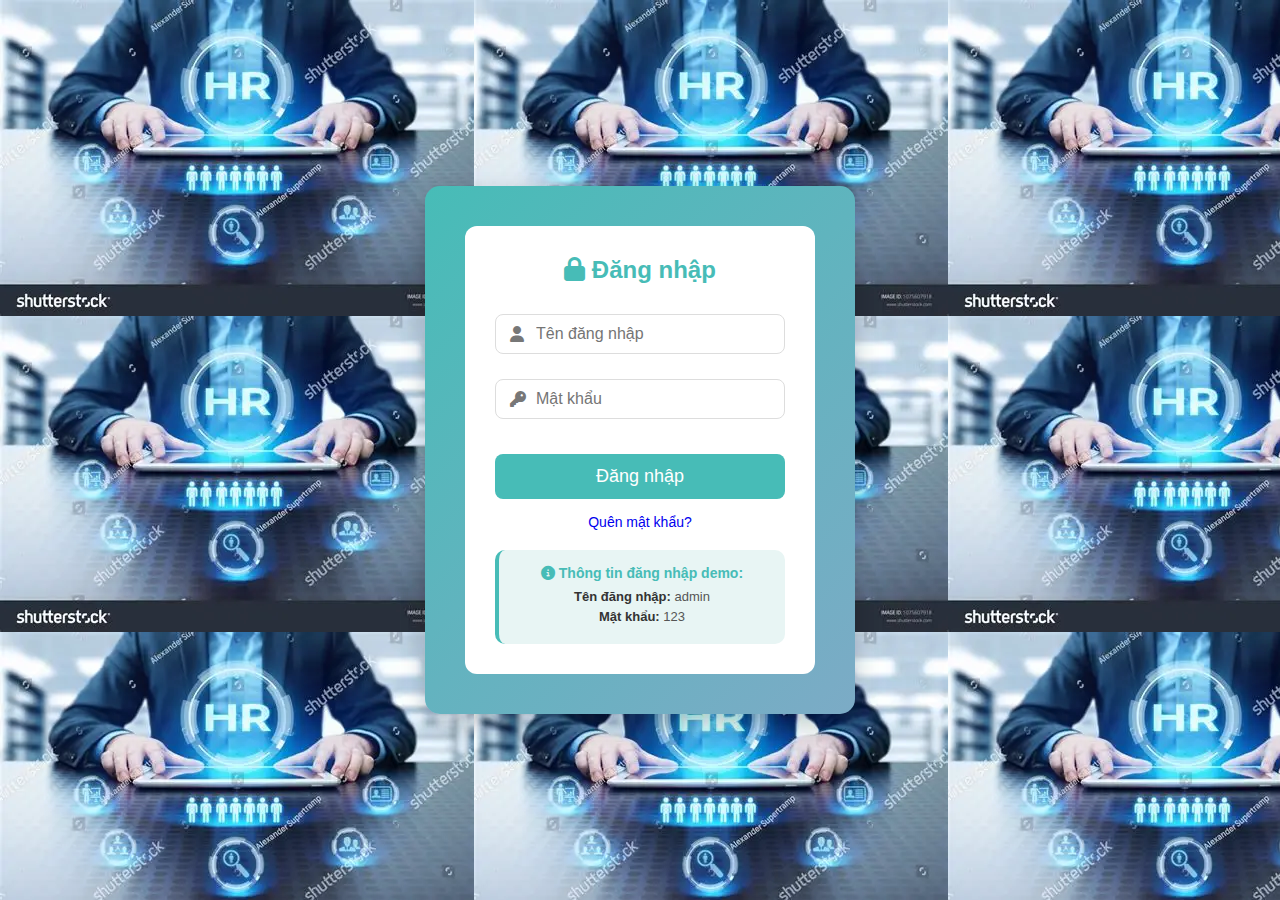
<file: chamcong.html>
<!DOCTYPE html>
<html lang="vi">
<head>
  <meta charset="UTF-8" />
  <meta name="viewport" content="width=device-width, initial-scale=1.0" />
  <title>Chấm công & Tính lương - HR Manager</title>
  <link rel="stylesheet" href="https://cdnjs.cloudflare.com/ajax/libs/font-awesome/6.5.0/css/all.min.css">
  <link rel="stylesheet" href="css/chamcong.css">
</head>
<body>
  <div class="sidebar">
    <h2>HR Manager</h2>
    <ul>
      <li><a href="trangchu.html"><i class="fa-solid fa-chart-line"></i> Dashboard</a></li>
      <li><a href="nhanvien.html"><i class="fa-solid fa-users"></i> Nhân viên</a></li>
      <li><a href="phongban.html"><i class="fa-solid fa-building"></i> Phòng ban</a></li>
      <li class="active"><a href="#"><i class="fa-solid fa-clock"></i> Chấm công</a></li>
      <li><a href="baocao.html"><i class="fa-solid fa-file-lines"></i> Báo cáo</a></li>
    </ul>
  </div>
  <div class="main-content">
    <header>
      <h2><i class="fa-solid fa-clock"></i> Quản lý chấm công</h2>
      <div class="user-info">
          <img src="https://i.pravatar.cc/150?img=11" alt="Admin" />
          <span><a style="text-decoration: none; color: white; background-color: #4169E1;
border-radius: 6px;padding: 6px;" href="login.html" id="auth-link">Đăng nhập</a></span>
        </div>
    </header>

    <div class="tabs">
      <button class="tab active" onclick="showTab('chamcong')">Chấm công</button>
      <button class="tab" onclick="showTab('luong')">Tính lương</button>
    </div>
    <section id="chamcong" class="content visible">
      <div class="card">
        <h3>Chấm công nhân viên</h3>
        <form>
          <label>Mã nhân viên:</label>
          <input type="text" placeholder="Nhập mã nhân viên..." />
          <label>Ngày làm việc:</label>
          <input type="date" />
          <label>Giờ vào:</label>
          <input type="time" />
          <label>Giờ ra:</label>
          <input type="time" />
          <label>Ghi chú:</label>
          <textarea placeholder="Ghi chú (nếu có)..."></textarea>
          <button type="submit">Lưu chấm công</button>
        </form>
      </div>

      <div class="card">
        <h3>Danh sách chấm công</h3>
        <input type="text" placeholder="Tìm kiếm nhân viên..." />
        <table>
          <thead>
            <tr>
              <th>Mã NV</th>
              <th>Họ tên</th>
              <th>Ngày</th>
              <th>Giờ vào</th>
              <th>Giờ ra</th>
              <th>Ghi chú</th>
            </tr>
          </thead>
          <tbody>
            <tr>
              <td>NV001</td>
              <td>Mai Đức Hiệp</td>
              <td>26/10/2025</td>
              <td>08:00</td>
              <td>17:00</td>
              <td>-</td>
            </tr>
          </tbody>
        </table>
      </div>
    </section>
    <section id="luong" class="content">
      <div class="card">
        <h3>Tính lương nhân viên</h3>
        <form>
          <label>Mã nhân viên:</label>
          <input type="text" placeholder="Nhập mã nhân viên..." />
          <label>Số ngày làm việc:</label>
          <input type="number" placeholder="Nhập số ngày làm việc..." />
          <label>Lương cơ bản (VNĐ/ngày):</label>
          <input type="number" placeholder="Nhập lương cơ bản..." />
          <label>Thưởng (VNĐ):</label>
          <input type="number" placeholder="Nhập tiền thưởng..." />
          <label>Phạt (VNĐ):</label>
          <input type="number" placeholder="Nhập tiền phạt..." />
          <button type="button" onclick="tinhLuong()">Tính lương</button>
        </form>
        <div id="ketqua"></div>
      </div>

      <div class="card">
        <h3>Bảng lương</h3>
        <table>
          <thead>
            <tr>
              <th>Mã NV</th>
              <th>Họ tên</th>
              <th>Số ngày</th>
              <th>Thưởng</th>
              <th>Phạt</th>
              <th>Tổng lương (VNĐ)</th>
            </tr>
          </thead>
          <tbody>
            <tr>
              <td>NV001</td>
              <td>Mai Đức Hiệp</td>
              <td>26</td>
              <td>500,000</td>
              <td>0</td>
              <td>13,000,000</td>
            </tr>
          </tbody>
        </table>
      </div>
    </section>
  </div>
  

  <script src="js/chamcong.js"></script>
  <script src="js/auth.js" defer></script>
</body>
</html>
</file>
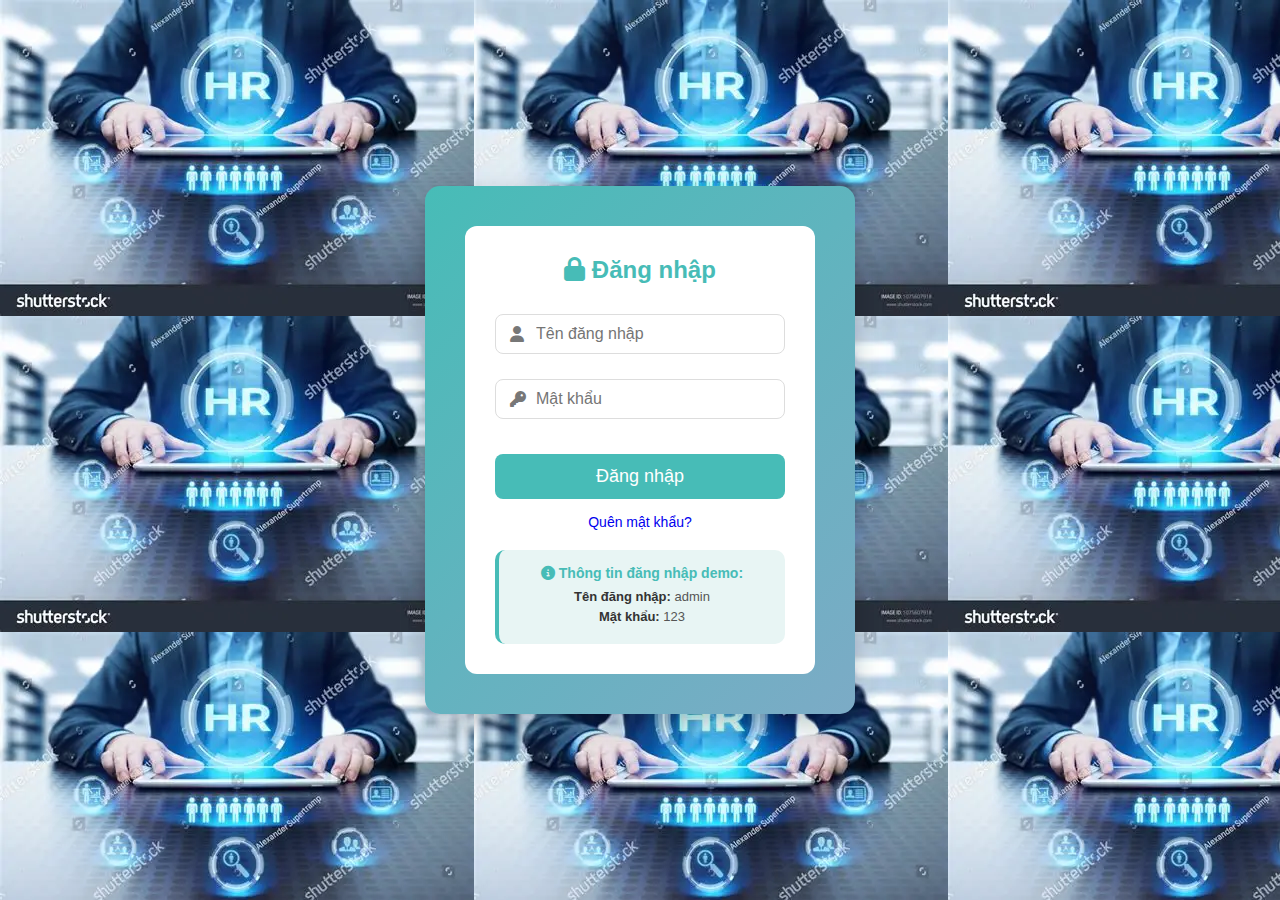
<file: login.html>
<!DOCTYPE html>
<html lang="vi">
  <head>
    <meta charset="UTF-8" />
    <meta name="viewport" content="width=device-width, initial-scale=1.0" />
    <title>Đăng nhập - HR Manager</title>

    <link
      rel="stylesheet"
      href="https://cdnjs.cloudflare.com/ajax/libs/font-awesome/6.5.0/css/all.min.css"
    />

    <link rel="stylesheet" href="/css/login.css" />
  </head>
  <body>
    <div class="login-container">
      <div class="login-box">
        <h2><i class="fa-solid fa-lock"></i> Đăng nhập</h2>
        <form action="/html/trangchu.html" method="GET">
          <div class="input-group">
            <i class="fa-solid fa-user"></i>
            <input type="text" id="username" name="username" placeholder="Tên đăng nhập" required />
          </div>
          <div class="input-group">
            <i class="fa-solid fa-key"></i>
            <input type="password" id="password" name="password" placeholder="Mật khẩu" required />
          </div>
          <button type="submit" class="login-button">Đăng nhập</button>
          <p class="forgot-password">
            <a href="#">Quên mật khẩu?</a>
          </p>
          <div class="demo-info">
          <h4><i class="fa-solid fa-circle-info"></i> Thông tin đăng nhập demo:</h4>
           <p><strong>Tên đăng nhập:</strong> admin</p>
          <p><strong>Mật khẩu:</strong> 123</p>
    </div>
        </form>
      </div>
    </div>
    <script src="/js/login.js"></script>
  </body>
</html>
</file>
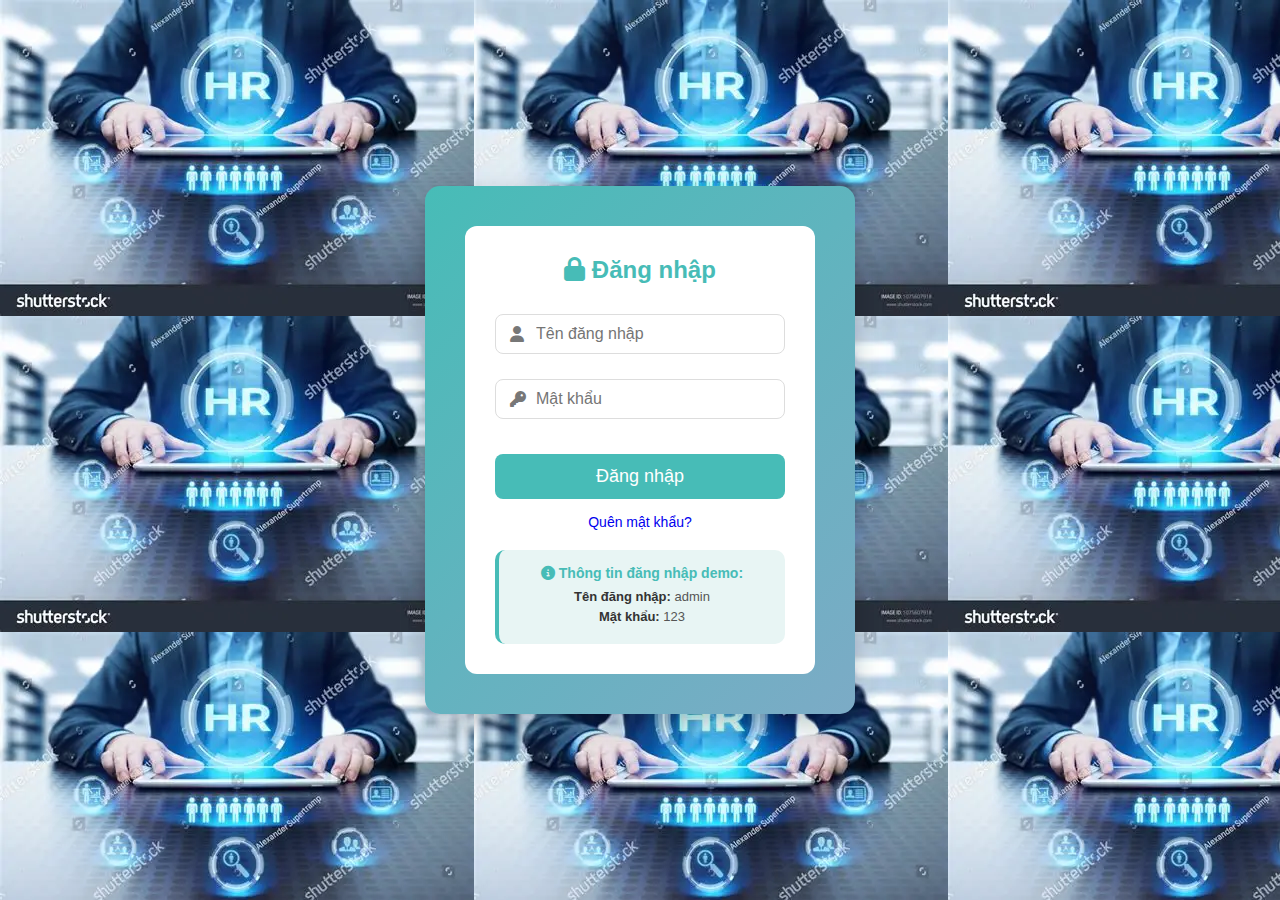
<file: phongban.html>
<!DOCTYPE html>
<html lang="vi">
<head>
  <meta charset="UTF-8" />
  <meta name="viewport" content="width=device-width, initial-scale=1.0" />
  <title>Quản lý phòng ban</title>

  <!-- Font Awesome -->
  <link
    rel="stylesheet"
    href="https://cdnjs.cloudflare.com/ajax/libs/font-awesome/6.5.0/css/all.min.css"
  />

  <!-- CSS -->
  <link rel="stylesheet" href="/css/phongban.css" />
</head>
<body>
  <div class="sidebar">
    <h2>HR Manager</h2>
    <ul>
      <li><a href="trangchu.html"><i class="fa-solid fa-chart-line"></i> Dashboard</a></li>
      <li><a href="nhanvien.html"><i class="fa-solid fa-users"></i> Nhân viên</a></li>
      <li class="active"><a href="#"><i class="fa-solid fa-building"></i> Phòng ban</a></li>
      <li><a href="chamcong.html"><i class="fa-solid fa-clock"></i> Chấm công</a></li>
      <li><a href="baocao.html"><i class="fa-solid fa-file-lines"></i> Báo cáo</a></li>
    </ul>
  </div>

  <div class="main-content">
    <header>
      <h2><i class="fa-solid fa-building"></i> Quản lý phòng ban</h2>
      <div class="user-info">
          <img src="https://i.pravatar.cc/150?img=11" alt="Admin" />
          <span><a style="text-decoration: none; color: white; background-color: #4169E1;
border-radius: 6px;padding: 6px;" href="login.html" id="auth-link">Đăng nhập</a></span>
        </div>
    </header>

    <div class="content-wrapper">
      <!-- Bên trái: Form -->
      <div class="form-section">
        <h3> Thêm và Sửa phòng ban</h3>
        <form>
          <label for="maPhong">Mã phòng ban</label>
          <input type="text" id="maPhong" placeholder="VD: IT01" required />

          <label for="tenPhong">Tên phòng ban</label>
          <input type="text" id="tenPhong" placeholder="VD: Phòng CNTT" required />

          <button type="submit" class="btn-save">Lưu</button>
        </form>
      </div>

      <!-- Bên phải: Danh sách -->
      <div class="department-list">
        <div class="header-list">
          <h3><i class="fa-solid fa-list"></i> Danh sách phòng ban</h3>
          <input
            type="text"
            id="searchPhongBan"
            placeholder="Tìm kiếm phòng ban..."
          />
        </div>

        <table>
          <thead>
            <tr>
              <th>Mã phòng</th>
              <th>Tên phòng</th>
              <th>Hành động</th>
            </tr>
          </thead>
          <tbody>
            <!-- JS sẽ tự thêm hàng vào đây -->
          </tbody>
        </table>
      </div>
    </div>
  </div>

  <!-- JS -->
  <script src="/js/phongban.js"></script>
  <script src="/js/auth.js" defer></script>
</body>
</html>
</file>
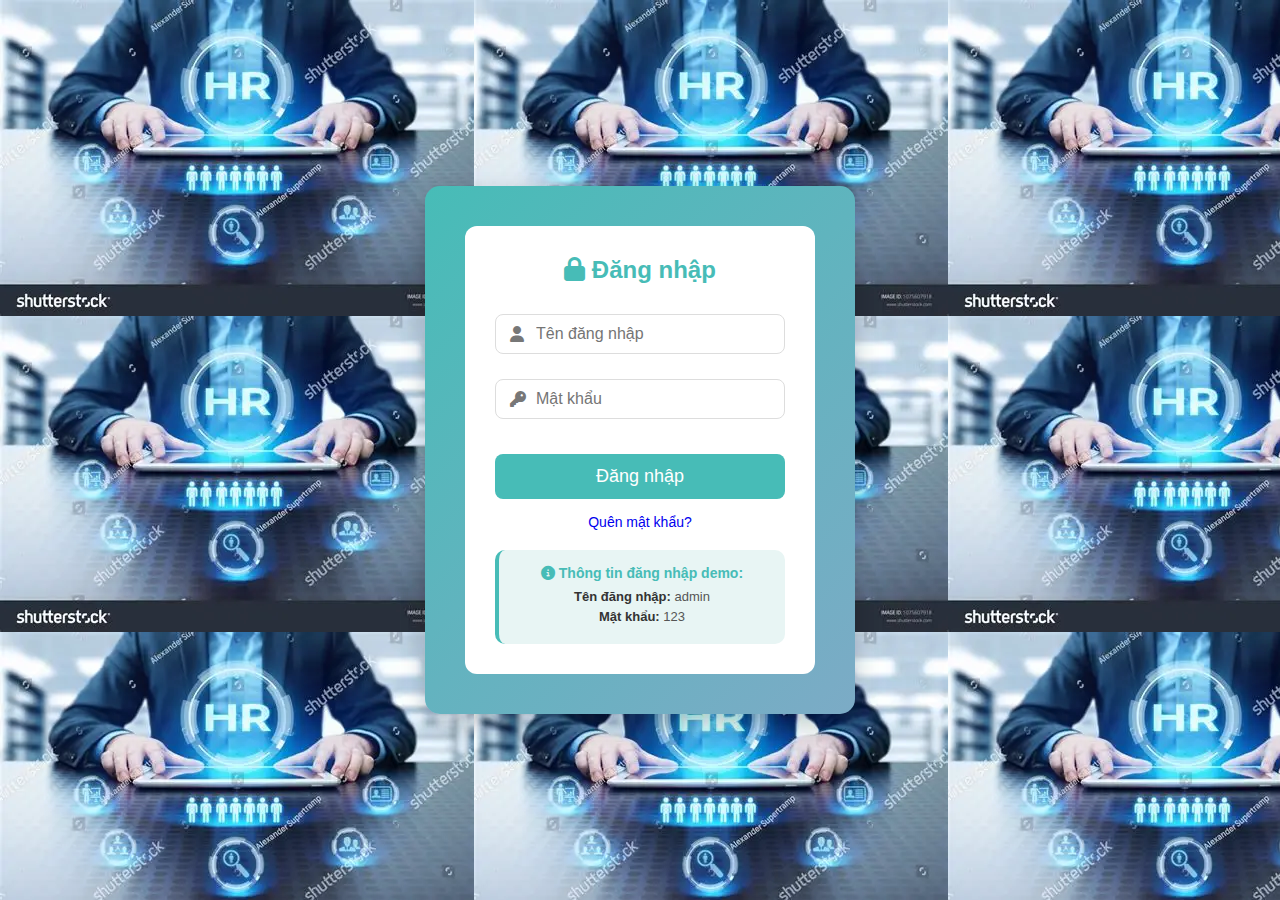
<file: html/chamcong.html>
<!DOCTYPE html>
<html lang="vi">
<head>
  <meta charset="UTF-8" />
  <meta name="viewport" content="width=device-width, initial-scale=1.0" />
  <title>Chấm công & Tính lương - HR Manager</title>
  <link rel="stylesheet" href="https://cdnjs.cloudflare.com/ajax/libs/font-awesome/6.5.0/css/all.min.css">
  <link rel="stylesheet" href="/css/chamcong.css">
</head>
<body>
  <div class="sidebar">
    <h2>HR Manager</h2>
    <ul>
      <li><a href="trangchu.html"><i class="fa-solid fa-chart-line"></i> Dashboard</a></li>
      <li><a href="nhanvien.html"><i class="fa-solid fa-users"></i> Nhân viên</a></li>
      <li><a href="phongban.html"><i class="fa-solid fa-building"></i> Phòng ban</a></li>
      <li class="active"><a href="#"><i class="fa-solid fa-clock"></i> Chấm công</a></li>
      <li><a href="baocao.html"><i class="fa-solid fa-file-lines"></i> Báo cáo</a></li>
    </ul>
  </div>
  <div class="main-content">
    <header>
      <h2><i class="fa-solid fa-clock"></i> Quản lý chấm công</h2>
      <div class="user-info">
          <img src="https://i.pravatar.cc/150?img=11" alt="Admin" />
          <span><a style="text-decoration: none; color: white; background-color: #4169E1;
border-radius: 6px;padding: 6px;" href="login.html" id="auth-link">Đăng nhập</a></span>
        </div>
    </header>

    <div class="tabs">
      <button class="tab active" onclick="showTab('chamcong')">Chấm công</button>
      <button class="tab" onclick="showTab('luong')">Tính lương</button>
    </div>
    <section id="chamcong" class="content visible">
      <div class="card">
        <h3>Chấm công nhân viên</h3>
        <form>
          <label>Mã nhân viên:</label>
          <input type="text" placeholder="Nhập mã nhân viên..." />
          <label>Ngày làm việc:</label>
          <input type="date" />
          <label>Giờ vào:</label>
          <input type="time" />
          <label>Giờ ra:</label>
          <input type="time" />
          <label>Ghi chú:</label>
          <textarea placeholder="Ghi chú (nếu có)..."></textarea>
          <button type="submit">Lưu chấm công</button>
        </form>
      </div>

      <div class="card">
        <h3>Danh sách chấm công</h3>
        <input type="text" placeholder="Tìm kiếm nhân viên..." />
        <table>
          <thead>
            <tr>
              <th>Mã NV</th>
              <th>Họ tên</th>
              <th>Ngày</th>
              <th>Giờ vào</th>
              <th>Giờ ra</th>
              <th>Ghi chú</th>
            </tr>
          </thead>
          <tbody>
            <tr>
              <td>NV001</td>
              <td>Mai Đức Hiệp</td>
              <td>26/10/2025</td>
              <td>08:00</td>
              <td>17:00</td>
              <td>-</td>
            </tr>
          </tbody>
        </table>
      </div>
    </section>
    <section id="luong" class="content">
      <div class="card">
        <h3>Tính lương nhân viên</h3>
        <form>
          <label>Mã nhân viên:</label>
          <input type="text" placeholder="Nhập mã nhân viên..." />
          <label>Số ngày làm việc:</label>
          <input type="number" placeholder="Nhập số ngày làm việc..." />
          <label>Lương cơ bản (VNĐ/ngày):</label>
          <input type="number" placeholder="Nhập lương cơ bản..." />
          <label>Thưởng (VNĐ):</label>
          <input type="number" placeholder="Nhập tiền thưởng..." />
          <label>Phạt (VNĐ):</label>
          <input type="number" placeholder="Nhập tiền phạt..." />
          <button type="button" onclick="tinhLuong()">Tính lương</button>
        </form>
        <div id="ketqua"></div>
      </div>

      <div class="card">
        <h3>Bảng lương</h3>
        <table>
          <thead>
            <tr>
              <th>Mã NV</th>
              <th>Họ tên</th>
              <th>Số ngày</th>
              <th>Thưởng</th>
              <th>Phạt</th>
              <th>Tổng lương (VNĐ)</th>
            </tr>
          </thead>
          <tbody>
            <tr>
              <td>NV001</td>
              <td>Mai Đức Hiệp</td>
              <td>26</td>
              <td>500,000</td>
              <td>0</td>
              <td>13,000,000</td>
            </tr>
          </tbody>
        </table>
      </div>
    </section>
  </div>
  

  <script src="/js/chamcong.js"></script>
  <script src="/js/auth.js" defer></script>
</body>
</html>
</file>
<file: css/chamcong.css>
/* ==== RESET ==== */
* {
  box-sizing: border-box;
  margin: 0;
  padding: 0;
  font-family: "Poppins", sans-serif;
}
body {
  display: flex;
  background: #f3f6fd;
  color: #333;
  transition: background 0.3s, color 0.3s;
}

/* ==== SIDEBAR ==== */
.sidebar {
  width: 240px;
  background: linear-gradient(180deg, #47bcb7, #7cc6c2);
  color: #fff;
  height: 100vh;
  position: fixed;
  left: 0;
  top: 0;
  padding: 20px;
  transition: all 0.3s;
}
.sidebar a{
text-decoration: none;
color:white;
}

.sidebar h2 {
  text-align: center;
  margin-bottom: 25px;
  font-size: 22px;
  font-weight: 600;
}

.sidebar ul {
  list-style: none;
}
.sidebar ul li {
  padding: 12px 15px;
  margin-bottom: 10px;
  border-radius: 8px;
  cursor: pointer;
  transition: background 0.3s;
}
.sidebar ul li:hover,
.sidebar ul li.active {
  background: rgba(255, 255, 255, 0.2);
}
.sidebar ul li i {
  margin-right: 10px;
}

/* ==== MAIN CONTENT ==== */
.main-content {
  margin-left: 240px;
  width: calc(100% - 240px);
  min-height: 100vh;
  transition: all 0.3s;
}

/* ==== HEADER (Chỉnh sửa để tách user-info và header) ==== */
/* Style cho thanh header chính */
header {
background: #fff;
  box-shadow: none;
  padding: 15px 30px;
  display: flex;
  justify-content: space-between;
  align-items: center;
  position: static;
  z-index: 10;
  border-bottom: 1px solid #e0e0e0;
}

/* Style cho thanh user-info (cố định trên cùng) */
.main-content > .user-info {
    background: #fff;
    box-shadow: 0 2px 10px rgba(0, 0, 0, 0.1);
    padding: 15px 30px;
    display: flex;
    justify-content: flex-end; 
    align-items: center;
    position: sticky;
    top: 0;
    z-index: 10;
}

header h1 {
  font-size: 24px;
  font-weight: 700;
  color: #333; 
}
header h2 {
  font-size: 22px;
  font-weight: 600;
}

/* Ẩn Dark Toggle vì đã bỏ Dark Mode */
#darkToggle {
  display: none;
}

.user-info {
  display: flex;
  align-items: center;
}
.user-info img {
  width: 40px;
  height: 40px;
  border-radius: 50%;
  margin-right: 10px;
}

/* ==== TABS ==== */
.tabs {
  margin: 0 30px;
  display: flex;
  border-bottom: 2px solid #ddd;
}
.tab {
  padding: 12px 25px;
  border: none;
  background: none;
  font-size: 16px;
  font-weight: 600;
  cursor: pointer;
  color: #666;
  border-bottom: 3px solid transparent;
  transition: all 0.3s;
}
.tab:hover {
  color: #47bcb7;
}
.tab.active {
  color: #47bcb7;
  border-bottom: 3px solid #47bcb7;
}

/* ==== CONTENT & CARDS (Sử dụng phong cách cards và form nhất quán) ==== */
.content {
  padding: 30px;
  display: grid;
  grid-template-columns: repeat(auto-fit, minmax(350px, 1fr));
  gap: 30px;
}
/* Ẩn nội dung tab không được chọn */
.content:not(.visible) {
    display: none;
}

.card {
  background: #fff;
  border-radius: 15px;
  box-shadow: 0 3px 10px rgba(0, 0, 0, 0.08);
  padding: 25px 30px;
  transition: transform 0.2s, box-shadow 0.2s;
}
.card:hover {
  transform: translateY(-3px);
  box-shadow: 0 6px 15px rgba(0, 0, 0, 0.1);
}
.card h3 {
  color: black;
  margin-bottom: 20px;
  font-size: 1.3rem;
  border-left: 4px solid #47bcb7;
  padding-left: 10px;
  font-weight: 600;
}

/* ==== FORM ELEMENTS ==== */
form label {
  display: block;
  font-weight: 600;
  color: #333;
  margin-top: 15px;
  margin-bottom: 6px;
  font-size: 14px;
}
form input[type="text"],
form input[type="date"],
form input[type="time"],
form input[type="number"],
form select, /* Bổ sung cho trường Tính lương */
form textarea,
.card > input[type="text"] { /* Dùng cho input tìm kiếm */
  width: 100%;
  padding: 10px 12px;
  border: 1px solid #ccc;
  border-radius: 6px;
  font-size: 14px;
  transition: border-color 0.2s;
  margin-bottom: 10px; /* Thêm margin dưới cho input */
}
form input:focus,
form select:focus,
form textarea:focus,
.card > input[type="text"]:focus {
  outline: none;
  border-color: #47bcb7;
}
form textarea {
  resize: vertical;
  min-height: 80px;
}

/* Button */
form button[type="submit"],
form button[type="button"] {
  width: 100%;
  padding: 12px;
  margin-top: 20px;
  border: none;
  border-radius: 6px;
  background: #47bcb7;
  color: #fff;
  font-weight: 600;
  font-size: 16px;
  cursor: pointer;
  transition: background 0.3s;
}
form button:hover {
  background: #3da39f;
}

#ketqua {
    margin-top: 20px;
    padding: 15px;
    border: 1px dashed #47bcb7;
    border-radius: 6px;
    font-weight: 600;
    color: #333;
    background: #e0f7f6;
}

/* ==== TABLE STYLE ==== */
table {
  width: 100%;
  border-collapse: collapse;
  margin-top: 15px;
}
th, td {
  padding: 12px;
  text-align: left;
  border-bottom: 1px solid #eee;
}
th {
  background: #47bcb7;
  color: #fff;
  text-transform: uppercase;
  font-size: 13px;
}
tbody tr:hover {
  background: #f9f9f9;
}
</file>
<file: css/login.css>
/* ==== RESET & BASE STYLES ==== */
* {
  box-sizing: border-box;
  margin: 0;
  padding: 0;
  font-family: "Poppins", sans-serif;
}

body {
 background-image: url(../img/OIP.webp);/* Màu nền nhẹ nhàng, tương tự Dashboard */
  display: flex;
  justify-content: center;
  align-items: center;
  min-height: 100vh;
  color: #333;
}

/* ==== LOGIN CONTAINER & BOX ==== */
.login-container {
  background: linear-gradient(135deg,#47bcb7, #7cabc6); /* Gradient màu chủ đạo */
  padding: 40px;
  border-radius: 15px;
  box-shadow: 0 10px 25px rgba(0, 0, 0, 0.2);
}

.login-box {
  background: #fff;
  padding: 30px;
  border-radius: 12px;
  width: 350px;
  text-align: center;
}

.login-box h2 {
  margin-bottom: 30px;
  color:#47bcb7; /* Màu chữ tiêu đề */
  font-size: 24px;
  font-weight: 600;
}

/* ==== INPUT GROUP ==== */
.input-group {
  position: relative;
  margin-bottom: 25px;
  text-align: left;
}

.input-group input {
  width: 100%;
  padding: 10px 10px 10px 40px; /* Thêm padding bên trái cho icon */
  border: 1px solid #ddd;
  border-radius: 8px;
  font-size: 16px;
  transition: border-color 0.3s;
}

.input-group input:focus {
  border-color: #47bcb7;
  outline: none;
}

.input-group i {
  position: absolute;
  left: 15px;
  top: 50%;
  transform: translateY(-50%);
  color: #777;
  font-size: 16px;
}

/* ==== BUTTON ==== */
.login-button {
  width: 100%;
  padding: 12px;
  background: #47bcb7;
  color: #fff;
  border: none;
  border-radius: 8px;
  font-size: 18px;
  font-weight: 500;
  cursor: pointer;
  transition: background 0.3s, transform 0.1s;
  margin-top: 10px;
}

.login-button:hover {
  background: #47bcb7;
  transform: translateY(-2px);
}

/* ==== FORGOT PASSWORD ==== */
.forgot-password {
  margin-top: 15px;
  font-size: 14px;
}

.forgot-password a {
  color;
  text-decoration: none;
}

.forgot-password a:hover {
  text-decoration: underline;
}
.demo-info {
      background: #e8f5f4;
      padding: 15px;
      border-radius: 10px;
      margin-top: 20px;
      font-size: 13px;
      color: #555;
      border-left: 4px solid #47bcb7;
    }

    .demo-info h4 {
      color: #47bcb7;
      margin-bottom: 8px;
      font-size: 14px;
    }

    .demo-info p {
      margin: 5px 0;
    }

    .demo-info strong {
      color: #333;
    }
</file>
<file: css/phongban.css>
/* ==== RESET ==== */
* {
  box-sizing: border-box;
  margin: 0;
  padding: 0;
  font-family: "Poppins", sans-serif;
}
body {
  display: flex;
  background: #f3f6fd;
  color: #333;
  transition: background 0.3s, color 0.3s;
}

/* ==== SIDEBAR ==== */
.sidebar {
  width: 240px;
  background: linear-gradient(180deg, #47bcb7, #7cc6c2);
  color: #fff;
  height: 100vh;
  position: fixed;
  left: 0;
  top: 0;
  padding: 20px;
  transition: all 0.3s;
}

.sidebar h2 {
  text-align: center;
  margin-bottom: 25px;
  font-size: 22px;
  font-weight: 600;
}

.sidebar ul {
  list-style: none;
}
.sidebar ul li {
  padding: 12px 15px;
  margin-bottom: 10px;
  border-radius: 8px;
  cursor: pointer;
  transition: background 0.3s;
}
.sidebar ul li:hover,
.sidebar ul li.active {
  background: rgba(255, 255, 255, 0.2);
}
.sidebar ul li i {
  margin-right: 10px;
}
.sidebar a{
text-decoration: none;
color:white;
}

/* ==== MAIN CONTENT ==== */
.main-content {
  margin-left: 240px;
  width: calc(100% - 240px);
  min-height: 100vh;
  transition: all 0.3s;
}

header {
  background: #fff;
  box-shadow: 0 2px 10px rgba(0, 0, 0, 0.1);
  padding: 15px 30px;
  display: flex;
  justify-content: space-between;
  align-items: center;
  position: sticky;
  top: 0;
  z-index: 10;
}
header h2 {
  font-size: 22px;
  font-weight: 600;
}
.user-info {
  display: flex;
  align-items: center;
}
.user-info img {
  width: 40px;
  height: 40px;
  border-radius: 50%;
  margin-right: 10px;
}

/* ==== CONTENT WRAPPER ==== */
.content-wrapper {
  padding: 30px;
  display: flex;
  gap: 30px; /* Khoảng cách giữa form và danh sách */
}

/* ==== FORM SECTION (Bên trái) ==== */
.form-section {
  flex: 0 0 350px; /* Cố định chiều rộng cho form */
  padding: 25px;
  background: #fff;
  border-radius: 10px;
  box-shadow: 0 4px 15px rgba(0, 0, 0, 0.05);
  height: fit-content; /* Chiều cao vừa với nội dung */
}

.form-section h3 {
  margin-bottom: 20px;
  font-size: 18px;
  font-weight: 600;
  border-bottom: 2px solid #f3f6fd;
  padding-bottom: 10px;
}

.form-section label {
  display: block;
  margin-top: 15px;
  margin-bottom: 5px;
  font-weight: 500;
  font-size: 14px;
  color:black;
}

.form-section input[type="text"] {
  width: 100%;
  padding: 10px;
  border: 1px solid #ddd;
  border-radius: 6px;
  font-size: 14px;
  transition: border-color 0.3s;
}

.form-section input[type="text"]:focus {
  border-color: #47bcb7;
  outline: none;
}

.btn-save {
  background: #47bcb7;
  color: #fff;
  border: none;
  padding: 10px 20px;
  border-radius: 6px;
  cursor: pointer;
  font-size: 16px;
  font-weight: 500;
  margin-top: 25px;
  transition: background 0.3s;
  width: 100%;
}

.btn-save:hover {
  background: #399a95;
}

/* ==== DEPARTMENT LIST (Bên phải) ==== */
.department-list {
  flex-grow: 1; /* Cho phép danh sách chiếm hết phần còn lại */
  background: #fff;
  padding: 25px;
  border-radius: 10px;
  box-shadow: 0 4px 15px rgba(0, 0, 0, 0.05);
}

.header-list {
  display: flex;
  justify-content: space-between;
  align-items: center;
  margin-bottom: 20px;
  border-bottom: 2px solid #f3f6fd;
  padding-bottom: 10px;
}

.header-list h3 {
  font-size: 18px;
  font-weight: 600;
  color: #333;
}

#searchPhongBan {
  padding: 8px 15px;
  border: 1px solid #ddd;
  border-radius: 6px;
  font-size: 14px;
  width: 250px;
}

/* ==== TABLE STYLES ==== */
.department-list table {
  width: 100%;
  border-collapse: collapse;
}

.department-list th,
.department-list td {
  padding: 12px 15px;
  text-align: left;
  border-bottom: 1px solid #f3f6fd;
}

.department-list thead th {
  background-color: #47bcb7;
  color: white;
  font-weight: 600;
  font-size: 14px;
}

.department-list tbody tr:hover {
  background-color: #fcfcfc;
}

/* Kiểu dáng cho các nút hành động (Edit/Delete) */
.action-buttons button {
  padding: 6px 10px;
  margin-right: 5px;
  border: none;
  border-radius: 4px;
  cursor: pointer;
  font-size: 13px;
  transition: opacity 0.3s;
}

.action-buttons button:hover {
  opacity: 0.8;
}

.btn-edit {
  background: #ffc107; /* Vàng */
  color: #fff;
}

.btn-delete {
  background: #dc3545; /* Đỏ */
  color: #fff;
}
</file>
